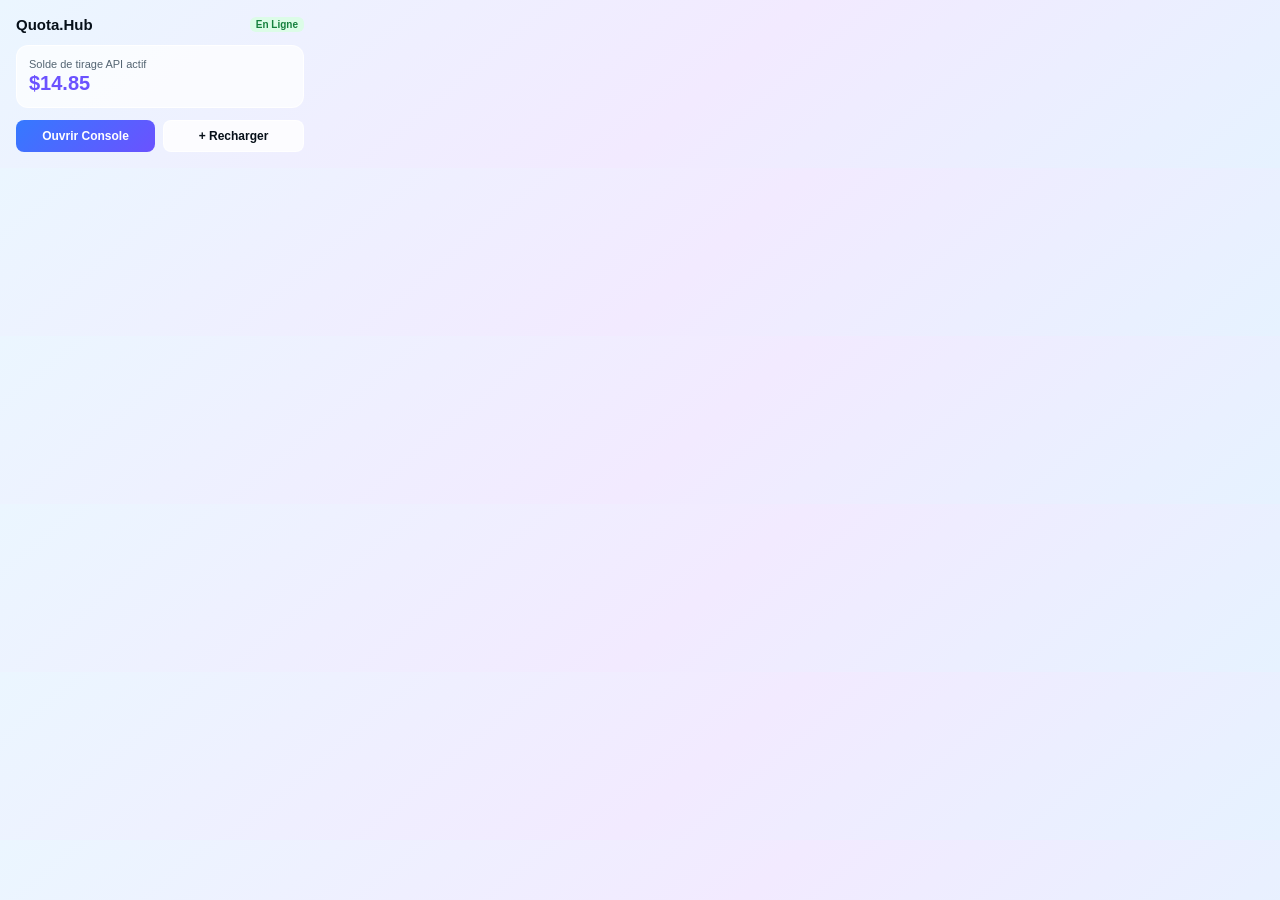
<file: extension/popup.html>
<!DOCTYPE html>
<html lang="fr">
<head>
  <meta charset="UTF-8">
  <style>
    :root {
      --ink: #071019;
      --soft: #546573;
      --blue: #3579ff;
      --violet: #6b52ff;
      --edge: rgba(255, 255, 255, 0.85);
    }
    * { box-sizing: border-box; margin: 0; padding: 0; }
    body {
      width: 320px;
      font-family: -apple-system, BlinkMacSystemFont, 'Segoe UI', Roboto, sans-serif;
      background: linear-gradient(140deg, #ebf6ff 0%, #f2eaff 55%, #e6f2ff 100%);
      color: var(--ink);
      padding: 16px;
    }
    .header {
      display: flex;
      align-items: center;
      justify-content: space-between;
      margin-bottom: 12px;
    }
    .brand {
      font-weight: 700;
      font-size: 15px;
      color: var(--ink);
    }
    .badge {
      font-size: 10px;
      padding: 2px 6px;
      border-radius: 6px;
      background: #dcfce7;
      color: #15803d;
      font-weight: 600;
    }
    .card {
      background: rgba(255, 255, 255, 0.7);
      border: 1px solid var(--edge);
      border-radius: 12px;
      padding: 12px;
      margin-bottom: 12px;
    }
    .balance-title { font-size: 11px; color: var(--soft); }
    .balance-val { font-size: 20px; font-weight: 700; color: var(--violet); margin-top: 2px; }
    .quick-links { display: flex; gap: 8px; }
    button {
      flex: 1;
      padding: 8px;
      border-radius: 8px;
      border: none;
      background: linear-gradient(135deg, var(--blue), var(--violet));
      color: white;
      font-size: 12px;
      font-weight: 600;
      cursor: pointer;
    }
    button.sec {
      background: rgba(255, 255, 255, 0.8);
      color: var(--ink);
      border: 1px solid var(--edge);
    }
  </style>
</head>
<body>
  <div class="header">
    <div class="brand">Quota.Hub</div>
    <span class="badge">En Ligne</span>
  </div>
  <div class="card">
    <div class="balance-title">Solde de tirage API actif</div>
    <div class="balance-val">$14.85</div>
  </div>
  <div class="quick-links">
    <button onclick="window.open('https://quotahub.eu/console')">Ouvrir Console</button>
    <button class="sec" onclick="window.open('https://quotahub.eu/recharge')">+ Recharger</button>
  </div>
</body>
</html>
</file>
